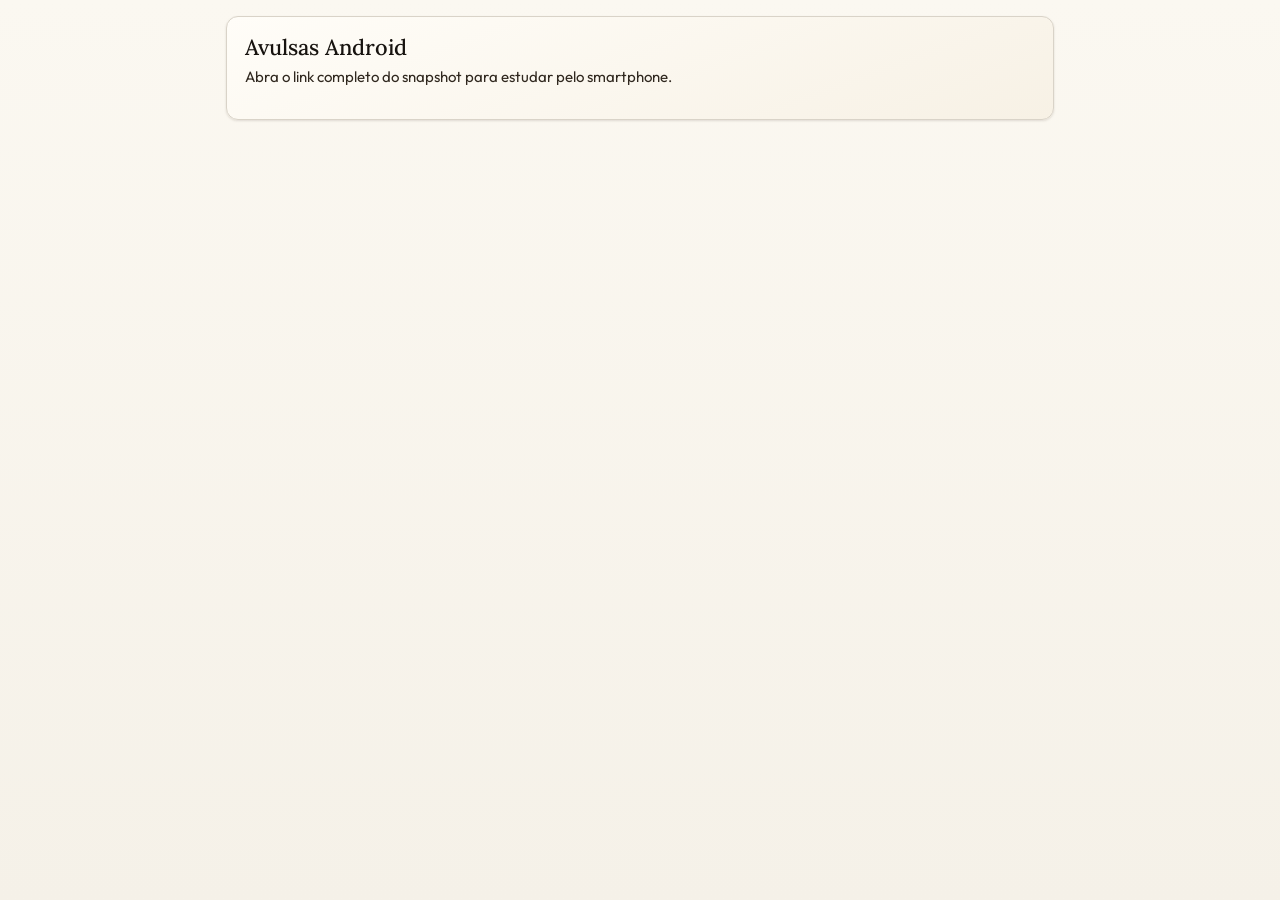
<file: index.html>
﻿<!doctype html>
<html lang="pt-BR">
<head>
  <meta charset="utf-8">
  <meta name="viewport" content="width=device-width, initial-scale=1">
  <meta name="theme-color" content="#202020">
  <title>Lexora Avulsas</title>
  <link rel="manifest" href="manifest.webmanifest">
  <link rel="icon" type="image/png" sizes="192x192" href="assets/icons/icon-192.png">
  <link rel="apple-touch-icon" href="assets/icons/icon-192.png">
  <link rel="preconnect" href="https://fonts.googleapis.com">
  <link rel="preconnect" href="https://fonts.gstatic.com" crossorigin>
  <link href="https://fonts.googleapis.com/css2?family=Outfit:wght@300;400;500;600&family=Lora:ital,wght@0,400;0,500;0,600;1,400&display=swap" rel="stylesheet">
  <link rel="stylesheet" href="assets/app.css?v=20260512-no-new-sync">
</head>
<body>
  <main class="app-shell">
    <section class="panel">
      <h1>Avulsas Android</h1>
      <p>Abra o link completo do snapshot para estudar pelo smartphone.</p>
    </section>
  </main>
  <script>
    (function () {
      var lastSnapshotKey = 'lexoraAvulsasLastSnapshotUrl';
      var lastSnapshotUrl = localStorage.getItem(lastSnapshotKey);
      if (lastSnapshotUrl && location.href !== lastSnapshotUrl) {
        location.replace(lastSnapshotUrl);
        return;
      }
      if ('serviceWorker' in navigator) {
        window.addEventListener('load', function () {
          navigator.serviceWorker.register('service-worker.js');
        });
      }
    })();
  </script>
</body>
</html>
</file>
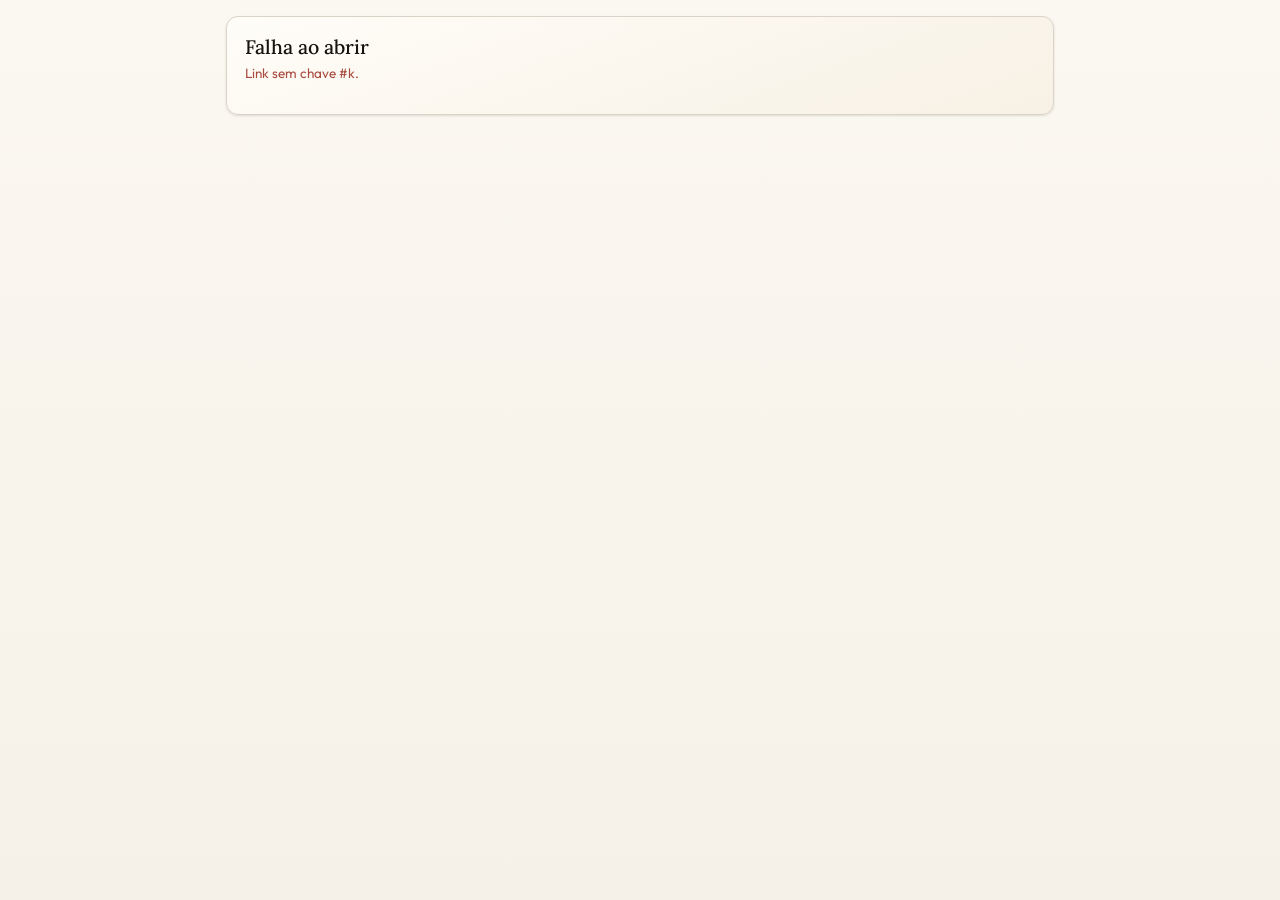
<file: avulsas/fb-8T3Lf3JBS9-Z9rvE3j8yoVqcxbx7U/index.html>
﻿<!doctype html>
<html lang="pt-BR">
<head>
  <meta charset="utf-8">
  <meta name="viewport" content="width=device-width, initial-scale=1">
  <meta name="theme-color" content="#202020">
  <title>Lexora Avulsas</title>
  <link rel="manifest" href="../../manifest.webmanifest">
  <link rel="icon" type="image/png" sizes="192x192" href="../../assets/icons/icon-192.png">
  <link rel="apple-touch-icon" href="../../assets/icons/icon-192.png">
  <link rel="preconnect" href="https://fonts.googleapis.com">
  <link rel="preconnect" href="https://fonts.gstatic.com" crossorigin>
  <link href="https://fonts.googleapis.com/css2?family=Outfit:wght@300;400;500;600&family=Lora:ital,wght@0,400;0,500;0,600;1,400&display=swap" rel="stylesheet">
  <link rel="stylesheet" href="../../assets/app.css?v=20260513-fsrs-core-identity">
</head>
<body>
  <main id="app" class="app-shell">
    <section class="panel">
      <h1>Avulsas Android</h1>
      <p>Carregando snapshot...</p>
    </section>
  </main>
  <script>
    (function () {
      var hasSnapshotKey = /(?:^|&)k=/.test(location.hash.replace(/^#/, ''));
      if (hasSnapshotKey) {
        localStorage.setItem('lexoraAvulsasLastSnapshotUrl', location.href);
      }
      if ('serviceWorker' in navigator) {
        window.addEventListener('load', function () {
          navigator.serviceWorker.register('../../service-worker.js', { scope: '../../' });
        });
      }
    })();
  </script>
  <script type="module" src="../../assets/app.js?v=20260513-fsrs-core-identity"></script>
</body>
</html>
</file>
<file: assets/app.css>
:root {
  color-scheme: light;
  --font-scale: 1;

  --font-sans: "Outfit", system-ui, -apple-system, "Segoe UI", sans-serif;
  --font-serif: "Lora", Georgia, serif;
  --color-primary: #9a6a2f;
  --color-primary-hover: #855923;
  --color-primary-strong: #6d431b;
  --color-on-primary: #fffaf3;
  --color-secondary: #6b6f76;
  --color-tertiary: #2f7f9f;
  --color-neutral: #fbf8f1;
  --color-surface: #fffdf8;
  --color-surface-alt: #f5f1e8;
  --color-surface-soft: #ebe5da;
  --color-text: #30281f;
  --color-text-strong: #17130f;
  --color-muted: #675f55;
  --color-border: #d9d3c8;
  --color-success: #2f7f55;
  --color-warning: #9a6a2f;
  --color-danger: #a84a3f;
  --color-info: #2f6f92;
  --color-success-soft: #e8f4ec;
  --color-warning-soft: #f5ead8;
  --color-danger-soft: #f6dfdc;
  --color-info-soft: #deedf4;
  --gradient-page: linear-gradient(180deg, #fbf8f1 0%, #f5f1e8 100%);
  --gradient-card: linear-gradient(160deg, #fffdf8 0%, #f7f1e5 100%);
  --gradient-header: linear-gradient(135deg, #f7f3ec 0%, #efe5d5 100%);
  --shadow-sm: 0 1px 3px rgba(48, 40, 31, 0.08), 0 1px 2px rgba(48, 40, 31, 0.06);
  --shadow-md: 0 4px 14px rgba(48, 40, 31, 0.10), 0 2px 6px rgba(48, 40, 31, 0.06);
}

* {
  box-sizing: border-box;
}

html {
  font-size: calc(15px * var(--font-scale));
}

body {
  min-height: 100vh;
  margin: 0;
  background: var(--gradient-page);
  color: var(--color-text);
  font-family: var(--font-sans);
  line-height: 1.65;
  text-rendering: optimizeLegibility;
}

.app-shell {
  width: min(860px, 100%);
  margin: 0 auto;
  padding: 12px;
}

.panel {
  margin: 0 0 12px;
  padding: 16px;
  background: var(--gradient-card);
  border: 1px solid var(--color-border);
  border-radius: 12px;
  box-shadow: var(--shadow-sm);
}

h1,
h2,
h3,
p {
  margin-top: 0;
}

h1 {
  margin-bottom: 4px;
  color: var(--color-text-strong);
  font-family: var(--font-serif);
  font-size: 1.45rem;
  font-weight: 500;
  line-height: 1.18;
  letter-spacing: 0;
}

h2 {
  margin-bottom: 10px;
  color: var(--color-text-strong);
  font-family: var(--font-serif);
  font-size: 1.18rem;
  font-weight: 500;
  line-height: 1.28;
  letter-spacing: 0;
}

p {
  margin-bottom: 12px;
}

.muted {
  color: var(--color-muted);
}

.ok {
  color: var(--color-success);
}

.danger {
  color: var(--color-danger);
}

.message {
  margin: 12px 0;
  padding: 12px;
  border-radius: 6px;
  border: 1px solid transparent;
  font-size: 0.94rem;
}

.message.muted {
  color: var(--color-info);
  background: var(--color-info-soft);
  border-color: #c6d8ea;
}

.message.ok {
  color: var(--color-success);
  background: var(--color-success-soft);
  border-color: #cce8d7;
}

.message.danger {
  color: var(--color-danger);
  background: var(--color-danger-soft);
  border-color: #e7bebe;
}

.stats {
  display: grid;
  grid-template-columns: repeat(2, minmax(0, 1fr));
  gap: 8px;
  margin: 12px 0;
}

.stat {
  min-width: 0;
  padding: 10px;
  background: rgba(255, 253, 248, 0.76);
  border: 1px solid var(--color-border);
  border-radius: 6px;
}

.stat strong {
  display: block;
  color: var(--color-text-strong);
  font-size: 1.25rem;
  font-weight: 600;
  line-height: 1.2;
}

.stat-primary {
  background: var(--color-warning-soft);
  border-color: #dbc69b;
}

.stat span {
  color: var(--color-muted);
  font-size: 0.86rem;
}

.actions {
  display: grid;
  grid-template-columns: 1fr;
  gap: 8px;
}

.token-actions {
  margin-top: 8px;
}

.rating-actions {
  grid-template-columns: repeat(2, minmax(0, 1fr));
}

.rating-actions-correct {
  grid-template-columns: repeat(3, minmax(0, 1fr));
}

.answer-actions {
  margin-top: 8px;
}

button,
input,
textarea {
  font: inherit;
}

button {
  display: inline-flex;
  min-height: 44px;
  align-items: center;
  justify-content: center;
  gap: 6px;
  padding: 10px 12px;
  color: var(--color-text);
  background: var(--color-surface);
  border: 1.5px solid var(--color-border);
  border-radius: 8px;
  box-shadow: var(--shadow-sm);
  font-size: 0.9rem;
  font-weight: 500;
  line-height: 1.25;
  text-align: center;
  cursor: pointer;
  transition: background-color 140ms ease, border-color 140ms ease, color 140ms ease, box-shadow 140ms ease;
}

button:hover {
  background: var(--color-warning-soft);
  border-color: var(--color-primary);
  color: var(--color-primary-strong);
}

button:focus-visible,
input:focus-visible {
  outline: 2px solid var(--color-primary);
  outline-offset: 2px;
}

button.primary {
  color: var(--color-on-primary);
  background: var(--color-primary-strong);
  border-color: var(--color-primary-strong);
  box-shadow: var(--shadow-md);
}

button.primary:hover {
  color: var(--color-on-primary);
  background: var(--color-primary-hover);
  border-color: var(--color-primary-hover);
}

button.danger {
  color: var(--color-danger);
  background: var(--color-surface);
  border-color: #d9b3b3;
}

button.danger:hover {
  color: var(--color-danger);
  background: var(--color-danger-soft);
  border-color: #c98d8d;
}

button.rating-hard {
  color: var(--color-warning);
  border-color: #dec796;
}

button.rating-good {
  color: var(--color-success);
  border-color: #b7d9c5;
}

button.rating-easy {
  color: var(--color-primary-strong);
  border-color: #b9d0c6;
}

button:disabled {
  opacity: 0.48;
  cursor: not-allowed;
}

input {
  width: 100%;
  min-height: 44px;
  padding: 9px 10px;
  color: var(--color-text);
  background: var(--color-surface);
  border: 1.5px solid var(--color-border);
  border-radius: 8px;
}

input::placeholder {
  color: var(--color-muted);
}

.question {
  color: var(--color-text-strong);
  font-size: 1.12rem;
  line-height: 1.72;
  white-space: pre-wrap;
  overflow-wrap: anywhere;
}

.alternatives {
  display: grid;
  gap: 8px;
}

.alternative {
  min-height: 52px;
  align-items: flex-start;
  justify-content: flex-start;
  text-align: left;
  line-height: 1.55;
}

.alternative strong {
  color: var(--color-primary-strong);
}

.question-context {
  display: grid;
  gap: 8px;
  margin-bottom: 14px;
}

.question-context-title {
  margin: 0;
  color: var(--color-muted);
  font-size: 0.96rem;
  line-height: 1.35;
}

.question-tags {
  display: flex;
  flex-wrap: wrap;
  gap: 6px;
}

.question-tags span {
  display: inline-flex;
  max-width: 100%;
  align-items: center;
  padding: 4px 8px;
  color: var(--color-primary-strong);
  background: var(--color-warning-soft);
  border: 1px solid #dbc69b;
  border-radius: 999px;
  font-size: 0.78rem;
  font-weight: 600;
  line-height: 1.2;
}

.answer-box {
  margin-bottom: 16px;
  padding: 12px;
  background: var(--color-warning-soft);
  border-left: 4px solid var(--color-primary);
  border-radius: 8px;
}

.answer-box p:last-child {
  margin-bottom: 0;
}

.topbar {
  display: flex;
  align-items: center;
  justify-content: space-between;
  gap: 10px;
  margin-bottom: 12px;
}

.panel > .topbar:first-child {
  margin: -16px -16px 14px;
  padding: 14px 16px;
  background: var(--gradient-header);
  border-bottom: 1px solid var(--color-border);
  border-radius: 12px 12px 0 0;
}

.topbar-left {
  display: inline-flex;
  min-width: 0;
  align-items: center;
  gap: 8px;
}

.topbar-title {
  min-width: 0;
}

.topbar-title p {
  margin-bottom: 0;
}

.pill {
  display: inline-flex;
  max-width: 100%;
  align-items: center;
  gap: 6px;
  padding: 5px 9px;
  color: var(--color-muted);
  background: var(--color-warning-soft);
  border: 1px solid var(--color-border);
  border-radius: 999px;
  font-size: 0.86rem;
  white-space: nowrap;
}

.font-control {
  display: inline-flex;
  flex: 0 0 auto;
  align-items: center;
  gap: 2px;
  padding: 3px;
  background: var(--color-surface-soft);
  border: 1px solid var(--color-border);
  border-radius: 999px;
}

.font-control button {
  width: 34px;
  min-width: 34px;
  min-height: 34px;
  padding: 0;
  border-radius: 999px;
  background: var(--color-surface);
  color: var(--color-primary-strong);
  font-size: 1rem;
  font-weight: 600;
}

.font-control span {
  min-width: 24px;
  color: var(--color-muted);
  font-size: 0.82rem;
  font-weight: 600;
  text-align: center;
}

.hidden {
  display: none !important;
}

@media (min-width: 640px) {
  .app-shell {
    padding: 16px;
  }

  .panel {
    padding: 18px;
  }

  .actions {
    grid-template-columns: repeat(2, minmax(0, 1fr));
  }

  .rating-actions {
    grid-template-columns: repeat(4, minmax(0, 1fr));
  }

  .rating-actions-correct {
    grid-template-columns: repeat(3, minmax(0, 1fr));
  }

  .stats {
    grid-template-columns: repeat(4, minmax(0, 1fr));
  }
}

@media (max-width: 420px) {
  .topbar {
    align-items: flex-start;
  }

  .topbar-left {
    flex-wrap: wrap;
  }

  .font-control button {
    width: 32px;
    min-width: 32px;
  }
}
</file>
